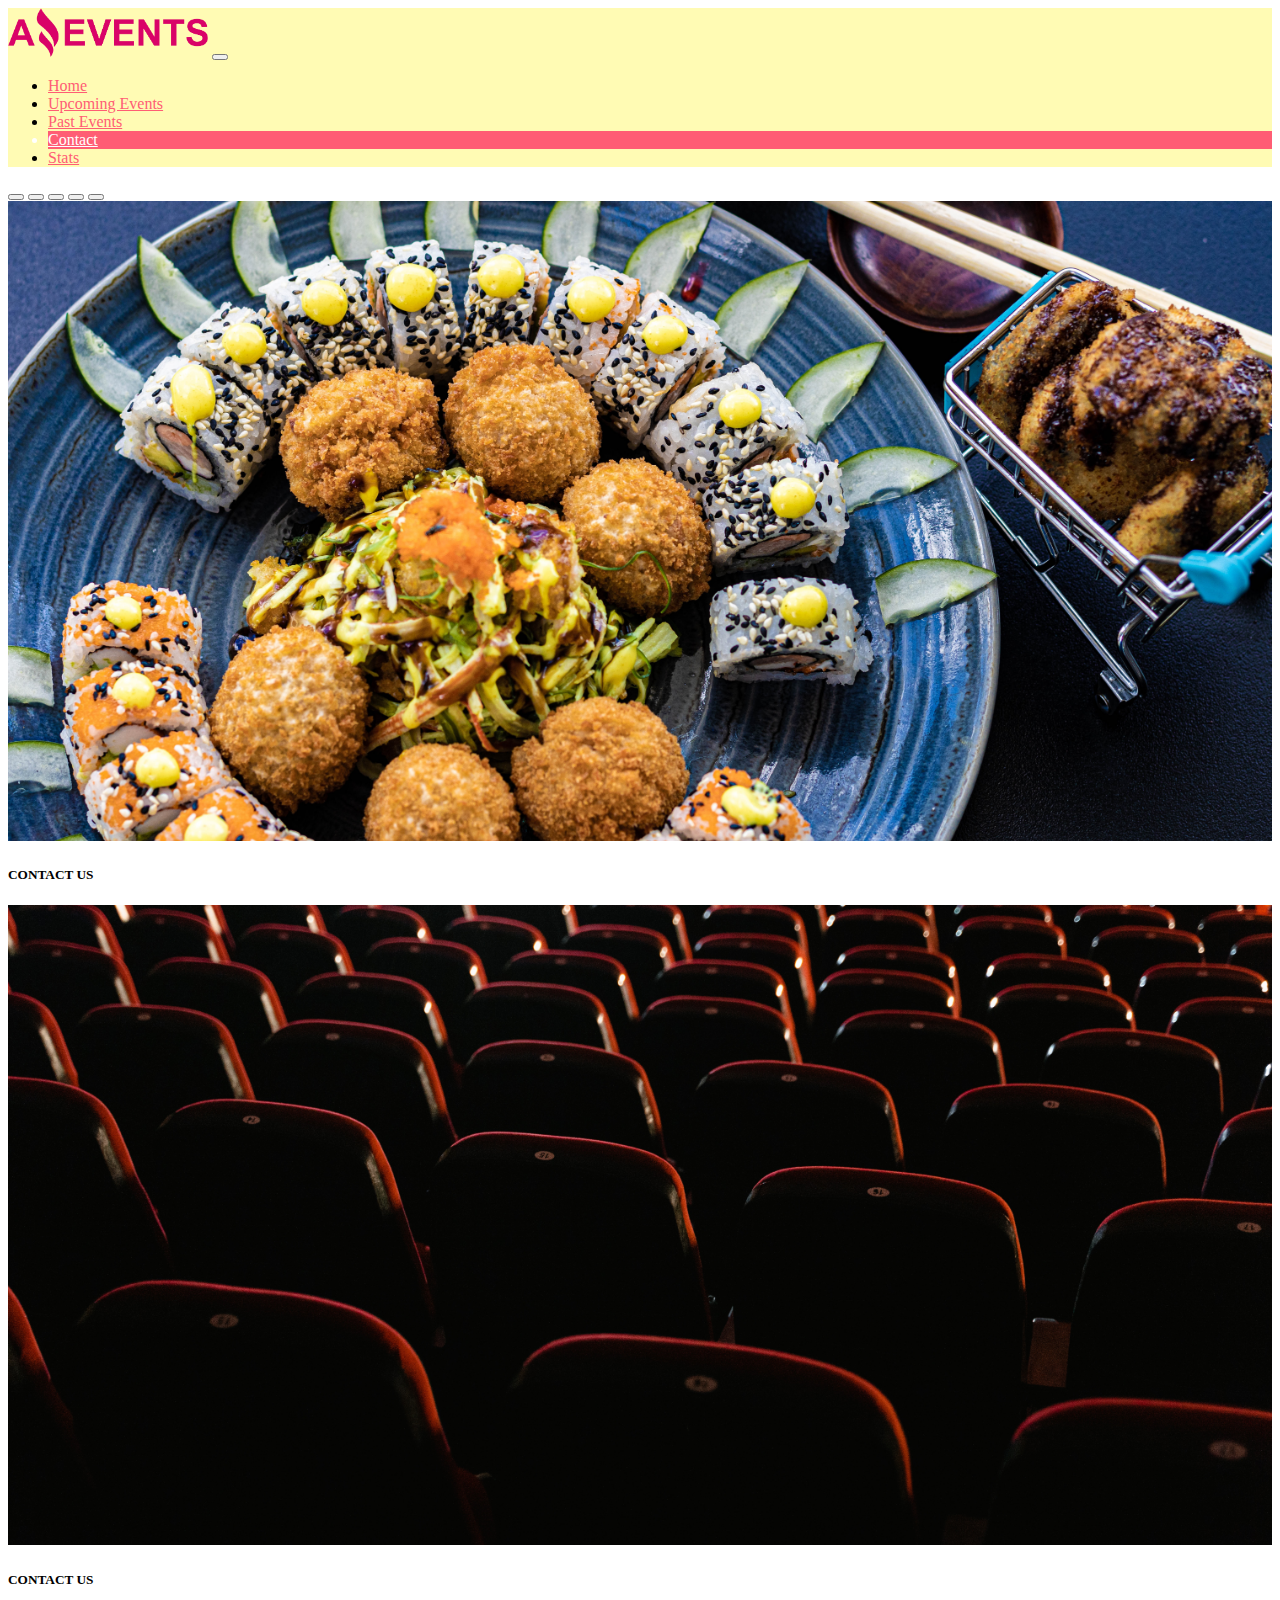
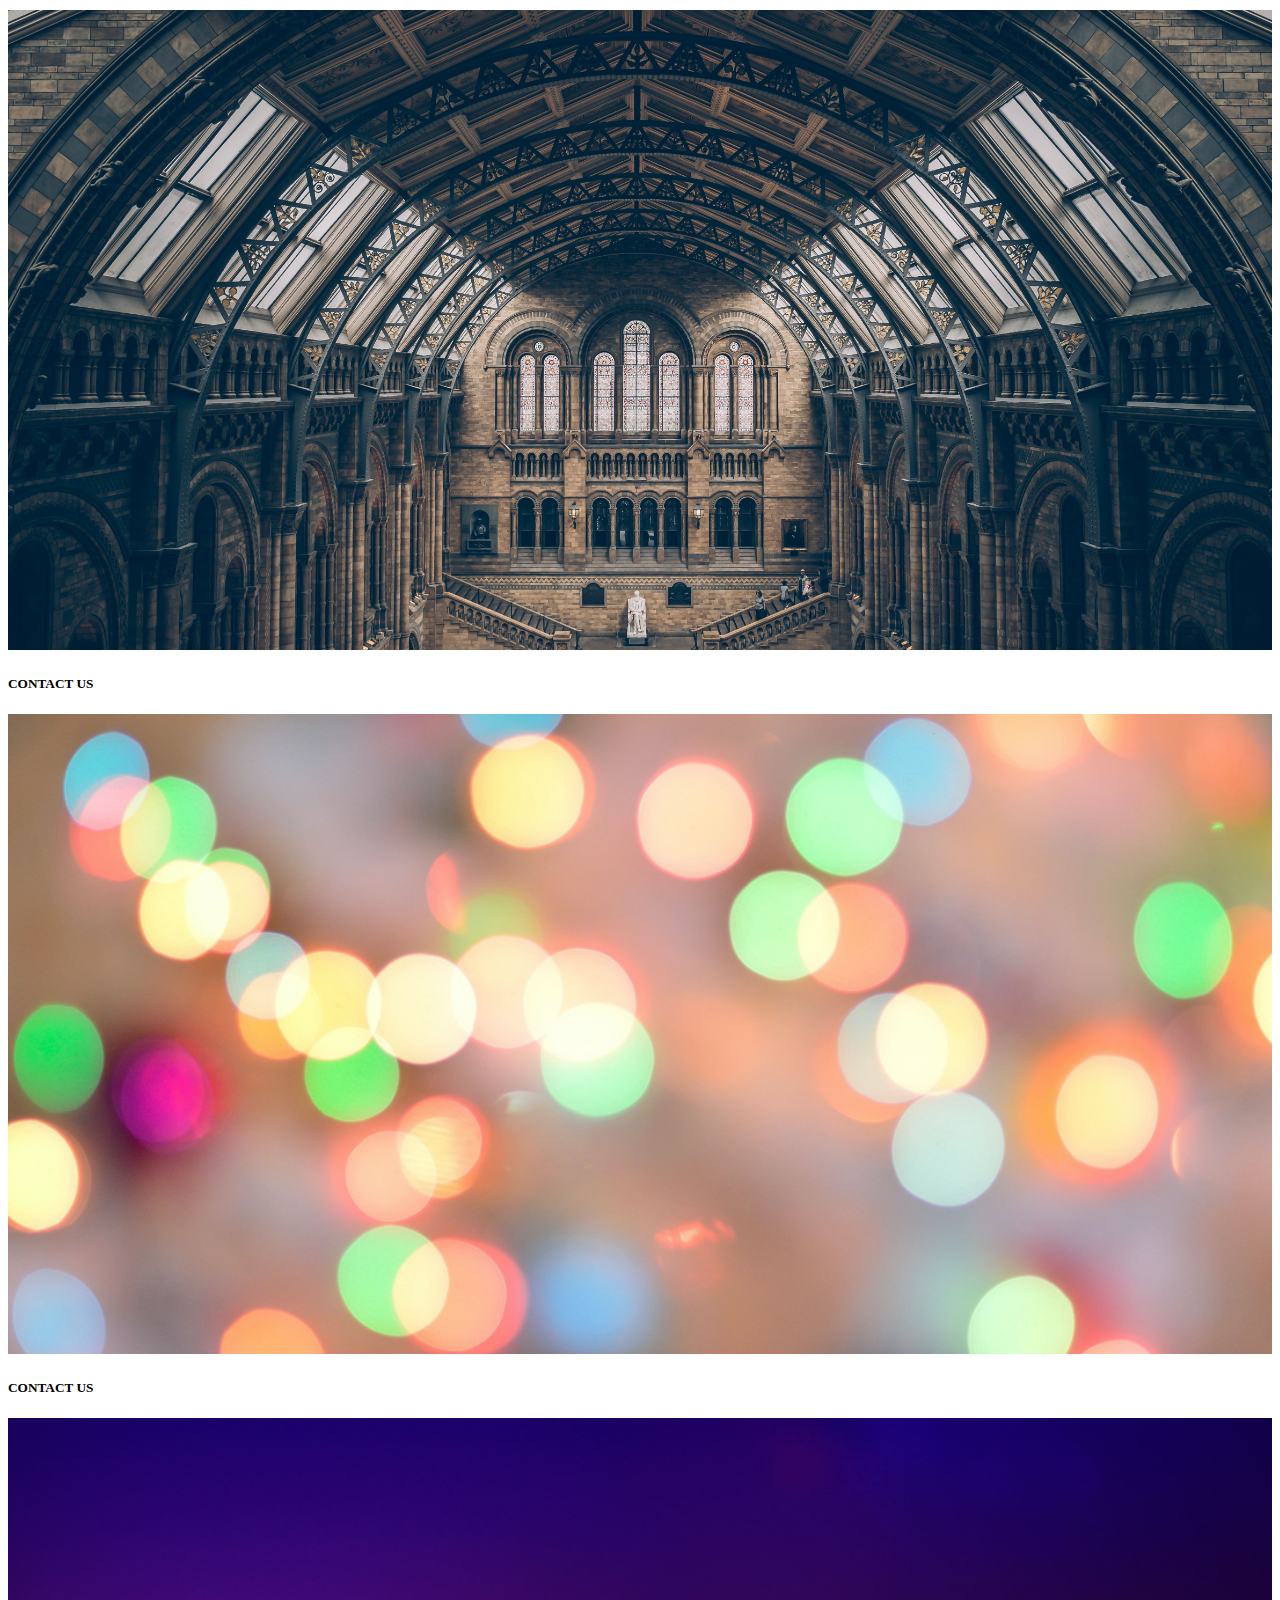
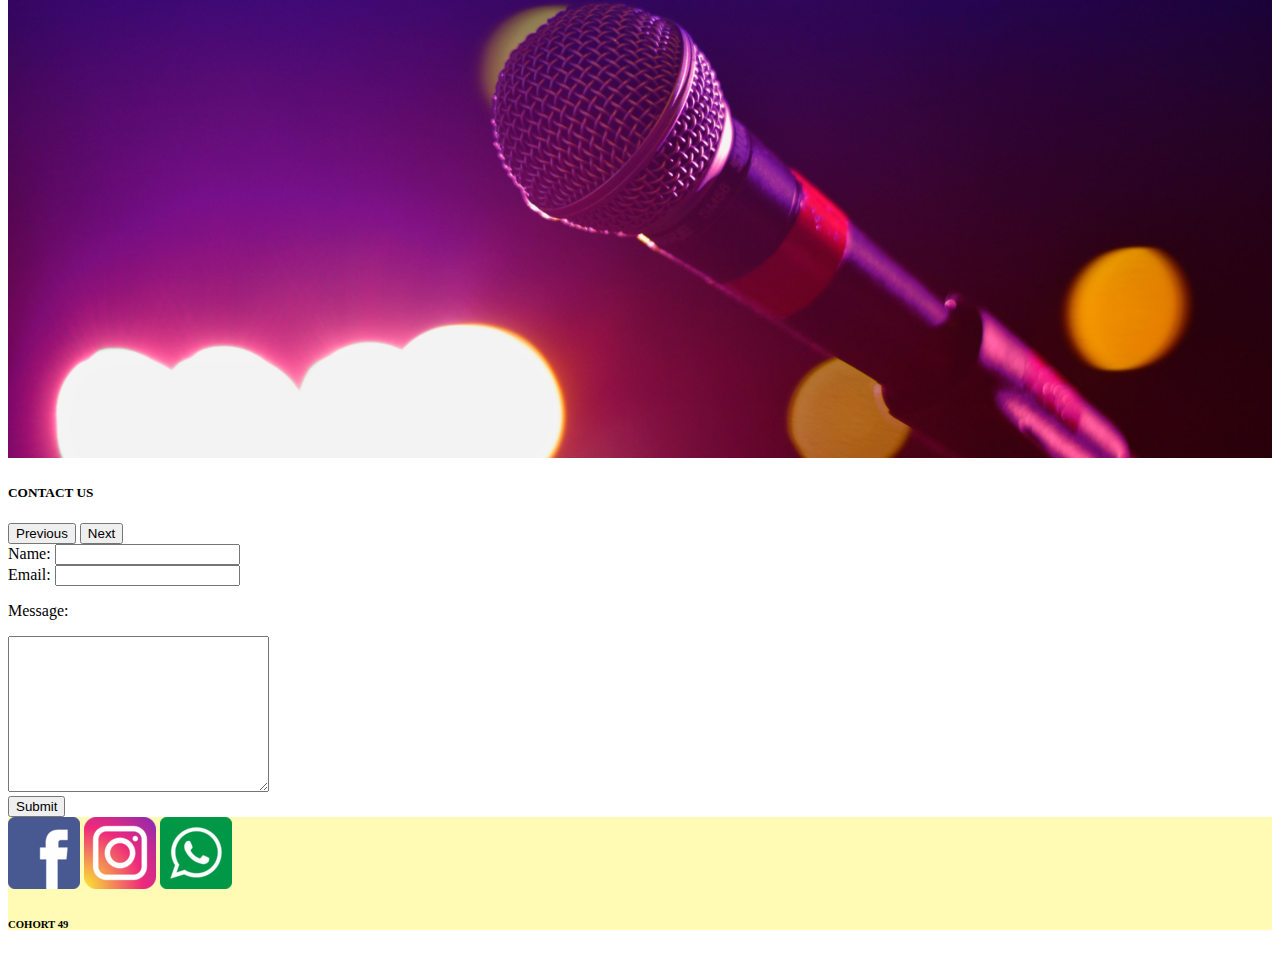
<file: asses/pages/contact.html>
<!DOCTYPE html>
<html lang="en">
<head>
    <meta charset="UTF-8">
    <meta name="viewport" content="width=device-width, initial-scale=1.0">
    <title>Amazing Events | Contact Us</title>
    <link rel="stylesheet" href="../style/style.css">
    <link rel="stylesheet" href="https://cdnjs.cloudflare.com/ajax/libs/font-awesome/4.7.0/css/font-awesome.min.css">
    <link rel="shortcut icon" href="../images/favicon.png" type="image/x-icon">
    <link href="https://cdn.jsdelivr.net/npm/bootstrap@5.3.0/dist/css/bootstrap.min.css" rel="stylesheet" integrity="sha384-9ndCyUaIbzAi2FUVXJi0CjmCapSmO7SnpJef0486qhLnuZ2cdeRhO02iuK6FUUVM" crossorigin="anonymous">
</head>
<body>
    <header>
        <nav class="navbar navbar-expand-md">
            <div class="container-fluid">
              <a class="navbar-brand" href="#"><img width="200" src="../images/logo.png" alt=""></a>
              <button class="navbar-toggler" type="button" data-bs-toggle="collapse" data-bs-target="#navbarNav" aria-controls="navbarNav" aria-expanded="false" aria-label="Toggle navigation">
                <span class="navbar-toggler-icon"></span>
                </button>
                <div class="collapse navbar-collapse" id="navbarNav">
              
                    <ul class="navbar-nav ms-auto">
                    <li class="nav-item active">
                    <a class="nav-link" href="../../index.html">Home <span class="sr-only">(current)</span></a>
                    </li>
                    <li class="nav-item">
                    <a class="nav-link" href="./upcomingEvents.html">Upcoming Events</a>
                    </li>
                    <li class="nav-item">
                    <a class="nav-link" href="./pastEvents.html">Past Events</a>
                    </li>
                    <li id="activo" class="nav-item">
                    <a class="nav-link " href="./contact.html">Contact</a>
                    </li>
                    <li class="nav-item">
                        <a class="nav-link " href="./status.html">Stats</a>
                    </li>
                    </ul>
                </div>
            </div>
          </nav>
        
    </header>

    <main class="mb-5">

            <div id="carouselExampleAutoplaying" class="carousel slide" data-bs-ride="carousel">
            <div class="carousel-indicators">
              <button type="button" data-bs-target="#carouselExampleAutoplaying" data-bs-slide-to="0" class="active" aria-current="true" aria-label="Slide 1"></button>
              <button type="button" data-bs-target="#carouselExampleAutoplaying" data-bs-slide-to="1" aria-label="Slide 2"></button>
              <button type="button" data-bs-target="#carouselExampleAutoplaying" data-bs-slide-to="2" aria-label="Slide 3"></button>
              <button type="button" data-bs-target="#carouselExampleAutoplaying" data-bs-slide-to="3" aria-label="Slide 4"></button>
              <button type="button" data-bs-target="#carouselExampleAutoplaying" data-bs-slide-to="4" aria-label="Slide 5"></button>
            </div>
            <div class="carousel-inner">
              <div class="carousel-item active ">
                <img src="../images/optional_banner_1.jpg" class="tamañoimagencarousel" alt="...">
                <div class="carousel-caption d-none d-md-block">
                  <h5>CONTACT US</h5>
              </div>
              </div>
              <div class="carousel-item">
                <img src="../images/optional_banner_2.jpg" class="tamañoimagencarousel" alt="...">
                <div class="carousel-caption d-none d-md-block">
                  <h5>CONTACT US</h5>
                </div>
              </div>
              <div class="carousel-item">
                <img src="../images/optional_banner_3.jpg" class="tamañoimagencarousel" alt="...">
                <div class="carousel-caption d-none d-md-block">
                  <h5>CONTACT US</h5>
                </div>
              </div>
              <div class="carousel-item">
                <img src="../images/optional_banner_4.jpg" class="tamañoimagencarousel" alt="...">
                <div class="carousel-caption d-none d-md-block">
                  <h5>CONTACT US</h5>
                </div>
              </div>
              <div class="carousel-item">
                <img src="../images/optional_banner_5.jpg" class="tamañoimagencarousel" alt="...">
                <div class="carousel-caption d-none d-md-block">
                  <h5>CONTACT US</h5>
                </div>
              </div>
            </div>
            <button class="carousel-control-prev" type="button" data-bs-target="#carouselExampleIndicators" data-bs-slide="prev">
              <span class="carousel-control-prev-icon" aria-hidden="true"></span>
              <span class="visually-hidden">Previous</span>
            </button>
            <button class="carousel-control-next" type="button" data-bs-target="#carouselExampleIndicators" data-bs-slide="next">
              <span class="carousel-control-next-icon" aria-hidden="true"></span>
              <span class="visually-hidden">Next</span>
            </button>
            </div>

            <form class="form d-flex col-12 flex-column align-items-center pt-5" action="./show_data.html" method="get">
    
                <div class="name d-flex flex-column col-8">
                    <label for="name">Name:</label>
                    <input type="text" id="name" name="name">
                </div>

                <div class="email d-flex flex-column col-8 pt-3">
                <label for="Email">Email:</label>
                <input type="text" id="Email" name="user-email">
                </div>

                <div class="message d-flex flex-column col-8 pt-3">
                    <p>Message:</p>
                    <label for="Message"></label>
                    <textarea name="Message" id="Message" cols="30" rows="10"></textarea>
                </div>

                <div class="submit pt-2 d-flex justify-content-end col-8 ">
                    <input class="submit mb-5" type="submit" value="Submit">
                </div>
            </form>

    </main>

    <footer class="container-fluid d-flex py-1 col-12">
        <div class="container-fluid col-lg-6 col-xxl-2 m-0">
            <a href="#"><img class="col-2 col-md-1 col-lg-1" src="../images/facebook.png" alt="facebook"></a>
            <a href="#"><img class="col-2 col-md-1" src="../images/instagram.png" alt="instagram"></a>
            <a href="#"><img class="col-2 col-md-1" src="../images/whatsapp.png" alt="whatsapp"></a>
        </div>
        <h6 class="d-flex col-4 col-md-6 col-xxl-10 align-items-center justify-content-end">COHORT 49</h6>
    </footer>
    <script src="https://cdn.jsdelivr.net/npm/bootstrap@5.3.0/dist/js/bootstrap.bundle.min.js" integrity="sha384-geWF76RCwLtnZ8qwWowPQNguL3RmwHVBC9FhGdlKrxdiJJigb/j/68SIy3Te4Bkz" crossorigin="anonymous"></script>
</body>
</html>
</file>
<file: asses/style/style.css>
header{
    background-color: #fffbb4;
}
header a{
    color: #ff5d74;
}

#navbarNav a:hover{
    background-color: #ff5d74;
    color: white;
}
#activo{
    background-color: #ff5d74;
    color: white;
}
#activo>a{
    background-color: #ff5d74;
    color: white;
}
.tamañoimagencarousel{
    height: 40rem;
    width: 100%;
    object-fit: cover;
}
.boxevent{
    background-color: white;
    border: solid 1px #ff5d74;
}
.details{
    background-color: beige;
    border: solid 1px black;
    border-radius: 10%;
    height: 2rem;
    padding: .2rem;
}
footer{
    background-color: #fffbb4;
}
.bgmain{
    background-color: #fffbb4;
}
</file>
